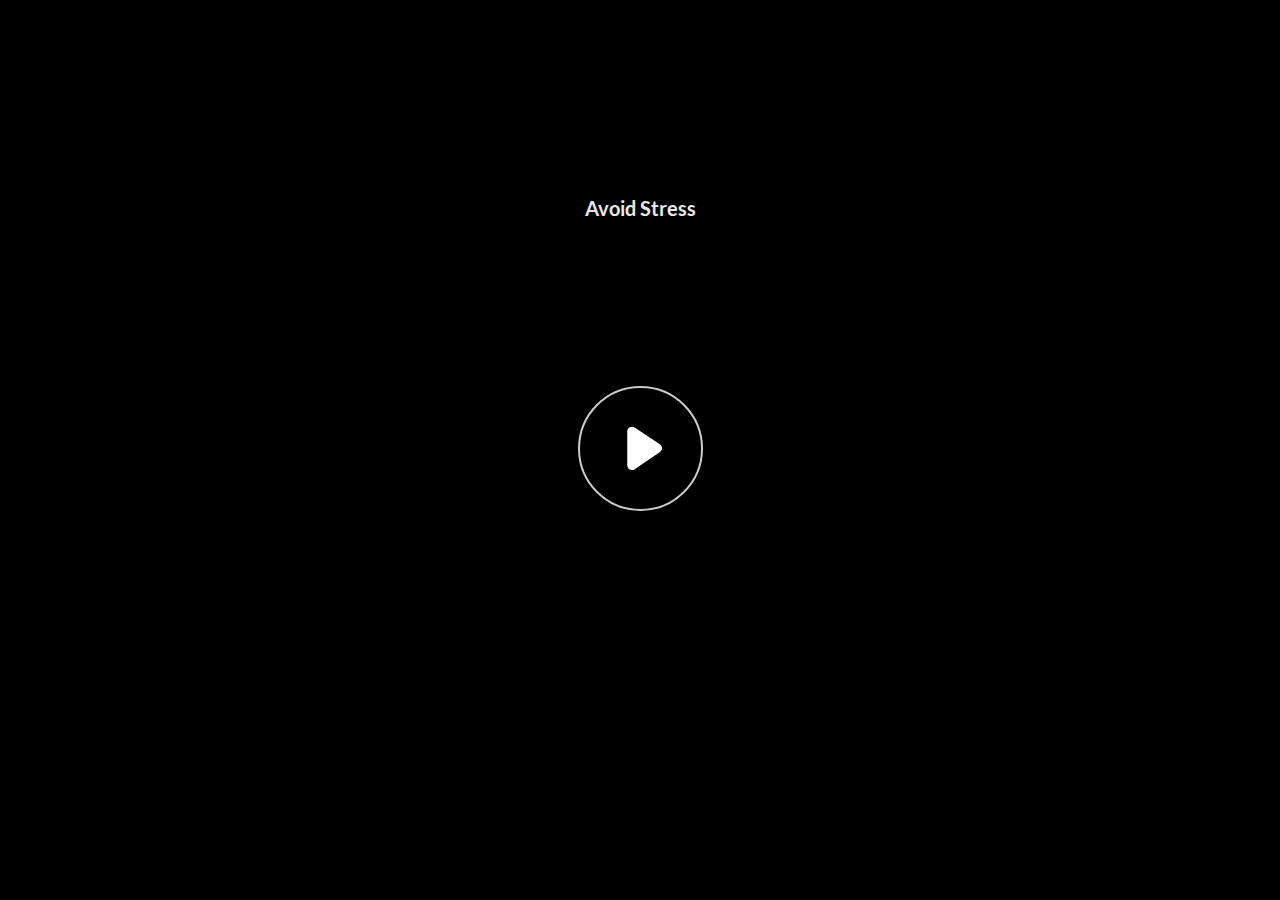
<file: index.html>
﻿<!doctype html>
<html lang="en-US">
<head>
  <meta charset="utf-8">
  <!-- Created using Storyline 360 x64 - http://www.articulate.com  -->
  <!-- version: 3.105.35604.0 -->
  <title>Avoid Stress</title>
  <meta http-equiv="x-ua-compatible" content="IE=edge"/>
  <meta name="viewport" content="width=device-width,initial-scale=1,user-scalable=no,shrink-to-fit=no,minimal-ui"/>
  <meta name="apple-mobile-web-app-capable" content="yes"/>
  <style>
    html, body { height: 100%; padding: 0; margin: 0 }
    #app { height: 100%; width: 100%; }
  </style>

  <script>
    window.DS = {};
    window.globals = {
      DATA_PATH_BASE: '',
      HAS_FRAME: true,
      HAS_SLIDE: true,

      lmsPresent: false,
      tinCanPresent: false,
      cmi5Present: false,
      aoSupport: false,
      scale: 'Scaled',
      captureRc: false,
      browserSize: 'optimal',
      bgColor: '#282828',
      features: 'DropInBase,MultipleQuizTracking,PlayerSizeOption',
      themeName: 'unified',
      preloaderColor: '#FFFFFF',
      suppressAnalytics: false,
      productChannel: 'stable',
      publishSource: 'storyline',
      aid: 'aid|e25c152d-91ab-56b4-a3d3-6e5908af5547',
      cid: 'f3f29905-1679-4611-bf90-3dfd35d59370',
      playerVersion: '3.105.35604.0',
      publishTimestamp: '2026-04-22T11:51:24.6290342Z',
      maxIosVideoElements: 10,
      connectionSettings: { message: 'You%20are%20offline.%20Trying%20to%20reconnect...', useDarkTheme: false, mode: 'disabled' },
      hasFeature: function(feature) {
        return this.features.split(',').includes(feature);
      },
      
      parseParams: function(qs) {
        if (window.globals.parsedParams != null) {
          return window.globals.parsedParams;
        }
        qs = (qs || window.location.search.substr(1)).split('+').join(' ');
        var params = {},
            tokens,
            re = /[?&]?([^=]+)=([^&]*)/g;

        while (tokens = re.exec(qs)) {
          params[decodeURIComponent(tokens[1]).trim()] =
            decodeURIComponent(tokens[2]).trim();
        }
        window.globals.parsedParams = params;
        return params;
      }

    };

    if (window.flagsUnderTest != null) {
      window.globals.features = window.flagsUnderTest.reduce((accum, feature) => {
        if (!accum.includes(feature)) {
          accum.push(feature);
        }
        return accum;
      }, window.globals.features.split(',')).join();
    }
  </script>
  <script>
    var isIe11 = ('ActiveXObject' in window || window.MSBlobBuilder != null)
      && window.msCrypto != null && !window.ActiveXObject;
    if (isIe11) {
      window.globals.unsupportedBrowser = true;
      document.write(atob('[base64]'));
    }
  </script>

  <script>
    if (window.globals.hasFeature('Localization')) {
      
      
    }
  </script>

  
  
  <script>window.THREE = { };</script>
  
</head>
<body style="background: #282828" class="cs-HTML theme-unified">
  <!-- 360 -->
  <script>!function(){var e,i=/iPhone/i,o=/iPod/i,n=/iPad/i,t=/\biOS-universal(?:.+)Mac\b/i,r=/\bAndroid(?:.+)Mobile\b/i,a=/Android/i,d=/(?:SD4930UR|\bSilk(?:.+)Mobile\b)/i,p=/Silk/i,l=/Windows Phone/i,u=/\bWindows(?:.+)ARM\b/i,b=/BlackBerry/i,s=/BB10/i,c=/Opera Mini/i,f=/\b(CriOS|Chrome)(?:.+)Mobile/i,h=/Mobile(?:.+)Firefox\b/i,v=function(e){return void 0!==e&&"MacIntel"===e.platform&&"number"==typeof e.maxTouchPoints&&e.maxTouchPoints>1&&"undefined"==typeof MSStream};e=function(e){var m={userAgent:"",platform:"",maxTouchPoints:0};e||"undefined"==typeof navigator?"string"==typeof e?m.userAgent=e:e&&e.userAgent&&(m={userAgent:e.userAgent,platform:e.platform,maxTouchPoints:e.maxTouchPoints||0}):m={userAgent:navigator.userAgent,platform:navigator.platform,maxTouchPoints:navigator.maxTouchPoints||0};var g=m.userAgent,y=g.split("[FBAN");void 0!==y[1]&&(g=y[0]),void 0!==(y=g.split("Twitter"))[1]&&(g=y[0]);var A=function(e){return function(i){return i.test(e)}}(g),w={apple:{phone:A(i)&&!A(l),ipod:A(o),tablet:!A(i)&&(A(n)||v(m))&&!A(l),universal:A(t),device:(A(i)||A(o)||A(n)||A(t)||v(m))&&!A(l)},amazon:{phone:A(d),tablet:!A(d)&&A(p),device:A(d)||A(p)},android:{phone:!A(l)&&A(d)||!A(l)&&A(r),tablet:!A(l)&&!A(d)&&!A(r)&&(A(p)||A(a)),device:!A(l)&&(A(d)||A(p)||A(r)||A(a))||A(/\bokhttp\b/i)},windows:{phone:A(l),tablet:A(u),device:A(l)||A(u)},other:{blackberry:A(b),blackberry10:A(s),opera:A(c),firefox:A(h),chrome:A(f),device:A(b)||A(s)||A(c)||A(h)||A(f)},any:!1,phone:!1,tablet:!1};return w.any=w.apple.device||w.android.device||w.windows.device||w.other.device,w.phone=w.apple.phone||w.android.phone||w.windows.phone,w.tablet=w.apple.tablet||w.android.tablet||w.windows.tablet,w}(),"object"==typeof exports&&"undefined"!=typeof module?module.exports=e:"function"==typeof define&&define.amd?define((function(){return e})):this.isMobile=e}();
    window.isMobile.apple.tablet = window.isMobile.apple.tablet ||
      (navigator.platform === 'MacIntel' && navigator.maxTouchPoints > 1);
    window.isMobile.apple.device = window.isMobile.apple.device || window.isMobile.apple.tablet;
    window.isMobile.tablet = window.isMobile.tablet || window.isMobile.apple.tablet;
    window.isMobile.any = window.isMobile.any || window.isMobile.apple.tablet;
  </script>

  <div id="focus-sink" tabindex="-1"></div>

  <div id="preso"></div>
  <script>
    (function() {

      var classTypes = [ 'desktop', 'mobile', 'phone', 'tablet' ];

      var addDeviceClasses = function(prefix, testObj) {
        var curr, i;
        for (i = 0; i < classTypes.length; i++) {
          curr = classTypes[i];
          if (testObj[curr]) {
            document.body.classList.add(prefix + curr);
          }
        }
      };

      var params = window.globals.parseParams(),
          isDevicePreview = params.devicepreview === '1',
          isPhoneOverride = params.deviceType === 'phone' || (isDevicePreview && params.phone == '1'),
          isTabletOverride = (params.deviceType === 'tablet' || isDevicePreview) && !isPhoneOverride,
          isMobileOverride = isPhoneOverride || isTabletOverride;

      var deviceView = {
        desktop: !window.isMobile.any && !isMobileOverride,
        mobile: window.isMobile.any || isMobileOverride,
        phone: isPhoneOverride || (window.isMobile.phone && !isTabletOverride),
        tablet: isTabletOverride || window.isMobile.tablet
      };

      window.globals.deviceView = deviceView;
      window.isMobile.desktop = !window.isMobile.any;
      window.isMobile.mobile = window.isMobile.any;

      addDeviceClasses('view-', deviceView);

    })();
  </script>
  
  <script src='story_content/triggers.js' type=text/javascript></script>
<script src='story_content/user.js' type=text/javascript></script>
  <div class="slide-loader"></div>

  <script>
    var doc = document, loader = doc.body.querySelector('.slide-loader'); [ 1, 2, 3 ].forEach(function(n) { var d = doc.createElement('div'); d.style.backgroundColor = window.globals.preloaderColor; d.classList.add('mobile-loader-dot'); d.classList.add('dot' + n); loader.appendChild(d); });
  </script>

  <div class="mobile-load-title-overlay" style="display: none">
    <div class="mobile-load-title">Avoid Stress</div>
  </div>

  <div class="mobile-chrome-warning"></div>

  
<style>
  .warn-connection-dialog {
    display: none;
    background: transparent;
    pointer-events: all;
    position: fixed;
    left: 0;
    top: 0;
    width: 100%;
    height: 100%;
    z-index: 999;
  }

  .warn-connection-content {
    pointer-events: all;
    border-radius: 4px;
    background: white;
    border: 1px solid #E7E7E7;
    color: #333333;
    box-shadow: 0 2px 4px rgba(0, 0, 0, 0.25);
    transition: all 150ms ease-out;
    position: absolute;
    white-space: nowrap;
  }

  .view-phone.is-landscape .warn-connection-content {
    left: 23px;
    bottom: 23px;
  }

  .view-tablet.is-landscape .warn-connection-content {
    left: 50%;
    top: 20px;
    transform: translateX(-50%);
  }

  .view-mobile.is-portrait .warn-connection-content {
    transform: translate(-50%, calc(-100% - 15px));
  }

  .warn-connection-content p {
    display: inline-block;
    margin: 0 8px 0 0;
    line-height: 33px;
    font-size: 11px;
  }

  .warn-connection-content svg {
    position: relative;
    vertical-align: middle;
    margin: 0 2px 2px 8px;
  }

  .view-desktop .warn-connection-content {
    left: 1.5em;
    bottom: 1.5em;
  }

  .view-desktop .warn-connection-content p {
    font-size: 1.1em;
  }

  .is-offline .warn-connection-dialog {
    display: block;
  }

  .is-offline .cs-panel * {
    pointer-events: none !important;
  }

  .is-offline .cs-panel {
    pointer-events: all !important;
  }

  .is-offline #nav-controls * {
    pointer-events: none !important;
  }

  .is-offline #nav-controls {
    pointer-events: all !important;
  }
</style>

<div class="warn-connection-dialog" role="alertdialog" aria-modal="true" tabindex="0" aria-labelledby="warn-connection-message">
  <div class="warn-connection-content">
    <svg width="17" height="15" viewBox="0 0 17 15" xmlns="http://www.w3.org/2000/svg">
      <path fill="#8F0000" stroke="white" d="M16.07,12.98 L15.88,12.23 L9.51,1.21 C8.97,0.26,7.6,0.26,7.06,1.21 L0.69,12.23 C0.15,13.16,0.81,14.36,1.91,14.36 H14.65 C15.47,14.36,16.05,13.7,16.07,12.98 Z"/>
      <path fill="white" stroke="white" d="M8.58,5.5 C8.35,5.28,8.5,5.35,8.21,5.32 C8.09,5.35,7.97,5.49,7.96,5.67 C7.97,5.79,7.98,5.92,7.98,6.04 L7.98,6.04 C7.99,6.17,8,6.31,8.01,6.43 L8.01,6.44 C8.03,6.92,8.06,7.41,8.09,7.9 L8.09,7.9 C8.12,8.39,8.14,8.88,8.17,9.37 C8.17,9.39,8.18,9.42,8.2,9.44 C8.23,9.46,8.25,9.47,8.28,9.47 C8.31,9.47,8.34,9.46,8.35,9.44 C8.37,9.43,8.38,9.4,8.39,9.35 L8.39,9.34 C8.39,9.24,8.4,9.15,8.4,9.05 L8.4,9.05 C8.41,8.96,8.41,8.86,8.42,8.75 C8.43,8.44,8.45,8.12,8.47,7.81 L8.47,7.81 C8.49,7.49,8.51,7.18,8.53,6.87 C8.55,6.46,8.56,6.05,8.59,5.64 L8.6,5.62 C8.6,5.57,8.59,5.53,8.58,5.5 L8.21,5.32 Z"/>
      <circle fill="white" stroke="white" cx="8.3" cy="11.35" r="0.3"/>
    </svg>
    <p id="warn-connection-message">You are offline. Trying to reconnect...</p>
  </div>
</div>

<script>
  (function() {
    window.DS.connection = {
      warningShown: false,
      assets: {},
      loadingAssetGroup: false,
      retryDelay: 500
    };

    var connectionSettings = window.globals.connectionSettings || {};

    var useConnectionMessages = window.AbortController != null &&
      window.location.protocol != 'file:' &&
      connectionSettings.mode === 'normal';

    window.DS.connection.useConnectionMessages = useConnectionMessages;

    var assetCount = 0;
    var checkLoadedId;


    if (useConnectionMessages && connectionSettings != null) {
      var contentEl = document.querySelector('.warn-connection-content');
      var messageEl = contentEl.querySelector('p');

      if (connectionSettings.useDarkTheme) {
        contentEl.style.borderColor = '#BABBBA';
        contentEl.style.backgroundColor = '#282828';
        contentEl.style.color = '#FFFFFF';
      }

      if (connectionSettings.message != null) {
        messageEl.textContent = window.decodeURIComponent(connectionSettings.message);
      }
    }

    function checkAssetsReady() {
      for (var i in DS.connection.assets) {
        if (!DS.connection.assets[i].success) {
          return false;
        }
      }
      return true;
    }

    function stopAssetGroup() {
      if (!useConnectionMessages) { return; }

      assetCount = 0;

      DS.connection.oldAssetGroup = DS.connection.assets;
      DS.connection.assets = {};
      DS.connection.loadingAssetGroup = false;
      clearInterval(checkLoadedId);
    }

    function startAssetGroup() {
      if (!useConnectionMessages) { return; }
      var ticks = 0;
      clearInterval(checkLoadedId);
      checkLoadedId = setInterval(function() {
        var loaded = 0;
        if (assetCount === 0 && loaded === 0) {
          clearInterval(checkLoadedId);
          return;
        }

        for (var i in DS.connection.assets) {
          if (DS.connection.assets[i].success) {
            loaded++;
          }
        }

        if (assetCount === loaded && checkAssetsReady()) {
          for (var i in DS.connection.assets) {
            if (DS.connection.assets[i].action) {
              DS.connection.assets[i].action();
            }
          }
          hideWarning();
          stopAssetGroup();
        }
      }, 100)
    }

    function requiredAsset(url, action, retry, type) {
      if (!useConnectionMessages) { return; }
      if (DS.connection.assets[url]) { return; }

      DS.connection.assets[url] = {
        success: false, action: action, retry: retry, type: type
      };
      assetCount = Object.keys(DS.connection.assets).length;
      if (!DS.connection.loadingAssetGroup) {
        startAssetGroup();
      }
      DS.connection.loadingAssetGroup = true;
    }

    function assetLoaded(url) {
      if (!useConnectionMessages) { return; }
      if (DS.connection.assets[url]) {
        DS.connection.assets[url].success = true;
      }
    }

    function assetFailed(url) {
      if (!useConnectionMessages) { return; }
      if (!DS.connection.assets[url]) {
        if (/\.js$/.test(url) && url.indexOf('transcripts') === -1) {
          setTimeout(function() {
            if (DS.connection.lastSlideLoaded != null) {
              DS.connection.lastSlideLoaded();
            }
          }, DS.connection.retryDelay);
        }
        return;
      }
      if (!DS.connection.warningShown) { showWarning(); }
      if (DS.connection.assets[url].retry) {
        setTimeout(function() {
          if (!DS.connection.assets[url].success) {
            DS.connection.assets[url].retry()
          }
        }, DS.connection.retryDelay);
      }
    }

    function hideWarning() {
      document.body.classList.remove('is-offline');
      DS.connection.warningShown = false;
      enableKeys();
    }
    DS.connection.hideWarning = hideWarning

    function showWarning(btn) {
      document.body.classList.add('is-offline')
      DS.connection.warningShown = true;
      updateWarningPosition();
      disableKeys();
    }

    function updateWarningPosition() {
      if (!DS.connection.warningShown) {
        return;
      }

      var isPortrait = document.body.classList.contains('is-portrait');
      var isMobile = document.body.classList.contains('view-mobile');
      var warningEl = document.querySelector('.warn-connection-content');

      if (isPortrait && isMobile) {
        var slide = document.querySelector('.primary-slide');
        var slideRect = slide != null
          ? slide.getBoundingClientRect()
          : { top: window.innerHeight, left: 0, width: window.innerWidth };

        warningEl.style.top = `${slideRect.top}px`
        warningEl.style.left = `${slideRect.left + slideRect.width / 2}px`
      } else {
        warningEl.style.top = null;
        warningEl.style.left = null;
      }

      window.requestAnimationFrame(updateWarningPosition);
    }

    function onDisableKeyDown(e) {
      e.preventDefault();
      e.stopImmediatePropagation();
    }

    function onDisableKeyUp(e) {
      e.preventDefault();
      e.stopImmediatePropagation();
    }

    var accStyle = document.createElement('style');
    var warnDialogEl = document.querySelector('.warn-connection-dialog');

    function disableKeys() {
      if (DS.views && DS.views.nsStack && DS.views.nsStack.length === 1) {
        DS.views.nsStack[0].tabReachable = false
        DS.views.nsStack[0].updateTabIndex(true);
      }

      accStyle.innerHTML = '.acc-shadow-dom { display: none; }';
      document.body.appendChild(accStyle);

      warnDialogEl.parentNode.append(warnDialogEl);
      warnDialogEl.focus();
    }

    function enableKeys() {
      accStyle.remove();
      if (DS.views && DS.views.nsStack && DS.views.nsStack.length === 1 && DS.views.nsStack[0].name === '_frame') {
        DS.views.nsStack[0].tabReachable = true;
        DS.views.nsStack[0].updateTabIndex();
      }
    }

    // these will all be noops if the feature flag isn't set in
    // the data and `window.globals.features`
    DS.connection.requiredAsset = requiredAsset;
    DS.connection.assetLoaded = assetLoaded;
    DS.connection.assetFailed = assetFailed;
    DS.connection.stopAssetGroup = stopAssetGroup;
    DS.connection.startAssetGroup = startAssetGroup;
  })();
</script>


  <script>
    
    if (window.autoSpider && window.vInterfaceObject) {
      document.querySelector('.mobile-load-title-overlay').style.display = 'none';
    }
  </script>

  

  <link rel="stylesheet" href="html5/data/css/output.min.css" data-noprefix/>
</body>
<script src="html5/lib/scripts/bootstrapper.min.js"></script>
</html>
</file>
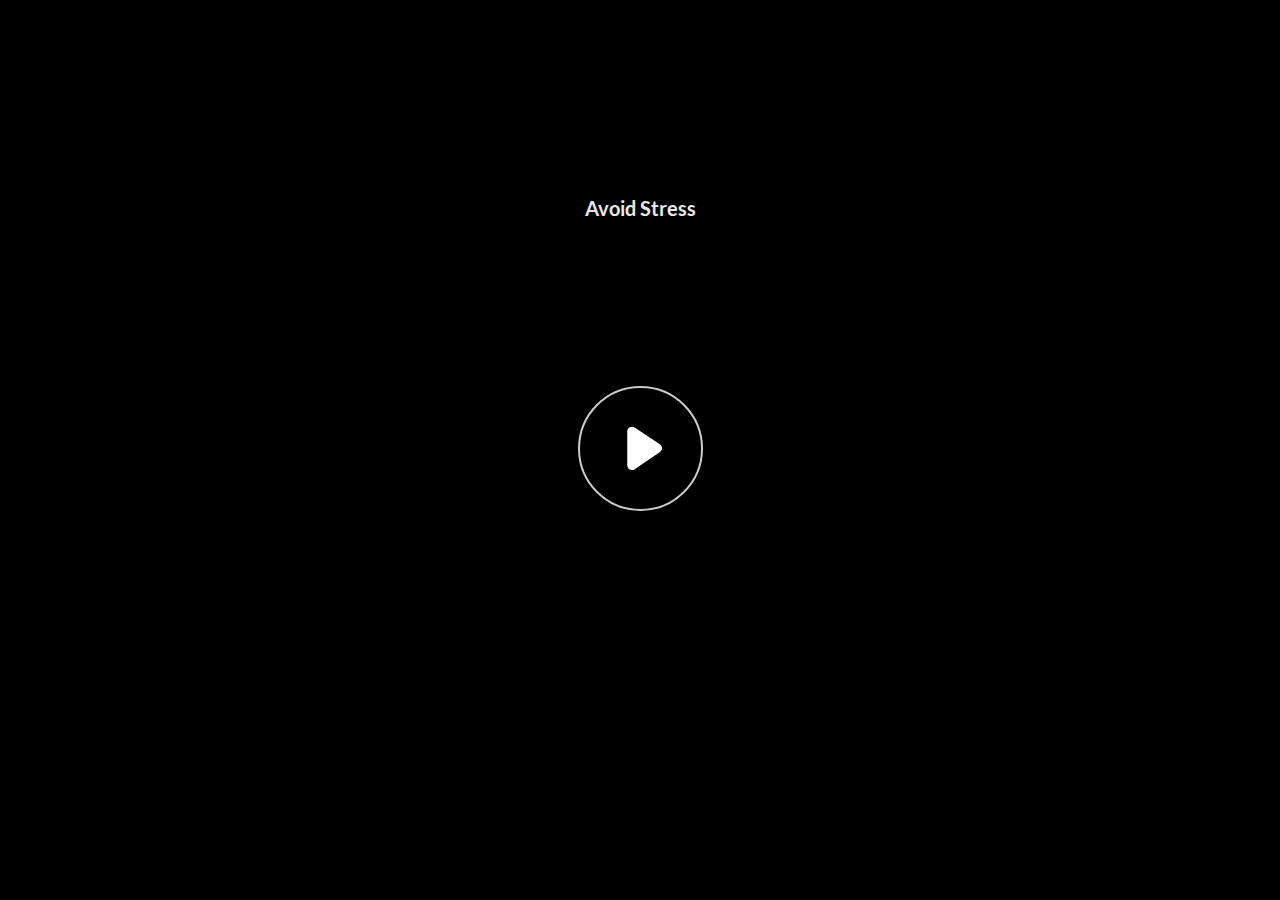
<file: story.html>
﻿<!doctype html>
<html lang="en-US">
<head>
  <meta charset="utf-8">
  <!-- Created using Storyline 360 x64 - http://www.articulate.com  -->
  <!-- version: 3.105.35604.0 -->
  <title>Avoid Stress</title>
  <meta http-equiv="x-ua-compatible" content="IE=edge"/>
  <meta name="viewport" content="width=device-width,initial-scale=1,user-scalable=no,shrink-to-fit=no,minimal-ui"/>
  <meta name="apple-mobile-web-app-capable" content="yes"/>
  <style>
    html, body { height: 100%; padding: 0; margin: 0 }
    #app { height: 100%; width: 100%; }
  </style>

  <script>
    window.DS = {};
    window.globals = {
      DATA_PATH_BASE: '',
      HAS_FRAME: true,
      HAS_SLIDE: true,

      lmsPresent: false,
      tinCanPresent: false,
      cmi5Present: false,
      aoSupport: false,
      scale: 'Scaled',
      captureRc: false,
      browserSize: 'optimal',
      bgColor: '#282828',
      features: 'DropInBase,MultipleQuizTracking,PlayerSizeOption',
      themeName: 'unified',
      preloaderColor: '#FFFFFF',
      suppressAnalytics: false,
      productChannel: 'stable',
      publishSource: 'storyline',
      aid: 'aid|e25c152d-91ab-56b4-a3d3-6e5908af5547',
      cid: 'f3f29905-1679-4611-bf90-3dfd35d59370',
      playerVersion: '3.105.35604.0',
      publishTimestamp: '2026-04-22T06:37:42.9212478Z',
      maxIosVideoElements: 10,
      connectionSettings: { message: 'You%20are%20offline.%20Trying%20to%20reconnect...', useDarkTheme: false, mode: 'disabled' },
      hasFeature: function(feature) {
        return this.features.split(',').includes(feature);
      },
      
      parseParams: function(qs) {
        if (window.globals.parsedParams != null) {
          return window.globals.parsedParams;
        }
        qs = (qs || window.location.search.substr(1)).split('+').join(' ');
        var params = {},
            tokens,
            re = /[?&]?([^=]+)=([^&]*)/g;

        while (tokens = re.exec(qs)) {
          params[decodeURIComponent(tokens[1]).trim()] =
            decodeURIComponent(tokens[2]).trim();
        }
        window.globals.parsedParams = params;
        return params;
      }

    };

    if (window.flagsUnderTest != null) {
      window.globals.features = window.flagsUnderTest.reduce((accum, feature) => {
        if (!accum.includes(feature)) {
          accum.push(feature);
        }
        return accum;
      }, window.globals.features.split(',')).join();
    }
  </script>
  <script>
    var isIe11 = ('ActiveXObject' in window || window.MSBlobBuilder != null)
      && window.msCrypto != null && !window.ActiveXObject;
    if (isIe11) {
      window.globals.unsupportedBrowser = true;
      document.write(atob('[base64]'));
    }
  </script>

  <script>
    if (window.globals.hasFeature('Localization')) {
      
      
    }
  </script>

  
  
  <script>window.THREE = { };</script>
  <script src='html5/lib/hls/hls.min.js' type=text/javascript></script>
</head>
<body style="background: #282828" class="cs-HTML theme-unified">
  <!-- 360 -->
  <script>!function(){var e,i=/iPhone/i,o=/iPod/i,n=/iPad/i,t=/\biOS-universal(?:.+)Mac\b/i,r=/\bAndroid(?:.+)Mobile\b/i,a=/Android/i,d=/(?:SD4930UR|\bSilk(?:.+)Mobile\b)/i,p=/Silk/i,l=/Windows Phone/i,u=/\bWindows(?:.+)ARM\b/i,b=/BlackBerry/i,s=/BB10/i,c=/Opera Mini/i,f=/\b(CriOS|Chrome)(?:.+)Mobile/i,h=/Mobile(?:.+)Firefox\b/i,v=function(e){return void 0!==e&&"MacIntel"===e.platform&&"number"==typeof e.maxTouchPoints&&e.maxTouchPoints>1&&"undefined"==typeof MSStream};e=function(e){var m={userAgent:"",platform:"",maxTouchPoints:0};e||"undefined"==typeof navigator?"string"==typeof e?m.userAgent=e:e&&e.userAgent&&(m={userAgent:e.userAgent,platform:e.platform,maxTouchPoints:e.maxTouchPoints||0}):m={userAgent:navigator.userAgent,platform:navigator.platform,maxTouchPoints:navigator.maxTouchPoints||0};var g=m.userAgent,y=g.split("[FBAN");void 0!==y[1]&&(g=y[0]),void 0!==(y=g.split("Twitter"))[1]&&(g=y[0]);var A=function(e){return function(i){return i.test(e)}}(g),w={apple:{phone:A(i)&&!A(l),ipod:A(o),tablet:!A(i)&&(A(n)||v(m))&&!A(l),universal:A(t),device:(A(i)||A(o)||A(n)||A(t)||v(m))&&!A(l)},amazon:{phone:A(d),tablet:!A(d)&&A(p),device:A(d)||A(p)},android:{phone:!A(l)&&A(d)||!A(l)&&A(r),tablet:!A(l)&&!A(d)&&!A(r)&&(A(p)||A(a)),device:!A(l)&&(A(d)||A(p)||A(r)||A(a))||A(/\bokhttp\b/i)},windows:{phone:A(l),tablet:A(u),device:A(l)||A(u)},other:{blackberry:A(b),blackberry10:A(s),opera:A(c),firefox:A(h),chrome:A(f),device:A(b)||A(s)||A(c)||A(h)||A(f)},any:!1,phone:!1,tablet:!1};return w.any=w.apple.device||w.android.device||w.windows.device||w.other.device,w.phone=w.apple.phone||w.android.phone||w.windows.phone,w.tablet=w.apple.tablet||w.android.tablet||w.windows.tablet,w}(),"object"==typeof exports&&"undefined"!=typeof module?module.exports=e:"function"==typeof define&&define.amd?define((function(){return e})):this.isMobile=e}();
    window.isMobile.apple.tablet = window.isMobile.apple.tablet ||
      (navigator.platform === 'MacIntel' && navigator.maxTouchPoints > 1);
    window.isMobile.apple.device = window.isMobile.apple.device || window.isMobile.apple.tablet;
    window.isMobile.tablet = window.isMobile.tablet || window.isMobile.apple.tablet;
    window.isMobile.any = window.isMobile.any || window.isMobile.apple.tablet;
  </script>

  <div id="focus-sink" tabindex="-1"></div>

  <div id="preso"></div>
  <script>
    (function() {

      var classTypes = [ 'desktop', 'mobile', 'phone', 'tablet' ];

      var addDeviceClasses = function(prefix, testObj) {
        var curr, i;
        for (i = 0; i < classTypes.length; i++) {
          curr = classTypes[i];
          if (testObj[curr]) {
            document.body.classList.add(prefix + curr);
          }
        }
      };

      var params = window.globals.parseParams(),
          isDevicePreview = params.devicepreview === '1',
          isPhoneOverride = params.deviceType === 'phone' || (isDevicePreview && params.phone == '1'),
          isTabletOverride = (params.deviceType === 'tablet' || isDevicePreview) && !isPhoneOverride,
          isMobileOverride = isPhoneOverride || isTabletOverride;

      var deviceView = {
        desktop: !window.isMobile.any && !isMobileOverride,
        mobile: window.isMobile.any || isMobileOverride,
        phone: isPhoneOverride || (window.isMobile.phone && !isTabletOverride),
        tablet: isTabletOverride || window.isMobile.tablet
      };

      window.globals.deviceView = deviceView;
      window.isMobile.desktop = !window.isMobile.any;
      window.isMobile.mobile = window.isMobile.any;

      addDeviceClasses('view-', deviceView);

    })();
  </script>
  
  <script src='story_content/triggers.js' type=text/javascript></script>
<script src='story_content/user.js' type=text/javascript></script>
  <div class="slide-loader"></div>

  <script>
    var doc = document, loader = doc.body.querySelector('.slide-loader'); [ 1, 2, 3 ].forEach(function(n) { var d = doc.createElement('div'); d.style.backgroundColor = window.globals.preloaderColor; d.classList.add('mobile-loader-dot'); d.classList.add('dot' + n); loader.appendChild(d); });
  </script>

  <div class="mobile-load-title-overlay" style="display: none">
    <div class="mobile-load-title">Avoid Stress</div>
  </div>

  <div class="mobile-chrome-warning"></div>

  
<style>
  .warn-connection-dialog {
    display: none;
    background: transparent;
    pointer-events: all;
    position: fixed;
    left: 0;
    top: 0;
    width: 100%;
    height: 100%;
    z-index: 999;
  }

  .warn-connection-content {
    pointer-events: all;
    border-radius: 4px;
    background: white;
    border: 1px solid #E7E7E7;
    color: #333333;
    box-shadow: 0 2px 4px rgba(0, 0, 0, 0.25);
    transition: all 150ms ease-out;
    position: absolute;
    white-space: nowrap;
  }

  .view-phone.is-landscape .warn-connection-content {
    left: 23px;
    bottom: 23px;
  }

  .view-tablet.is-landscape .warn-connection-content {
    left: 50%;
    top: 20px;
    transform: translateX(-50%);
  }

  .view-mobile.is-portrait .warn-connection-content {
    transform: translate(-50%, calc(-100% - 15px));
  }

  .warn-connection-content p {
    display: inline-block;
    margin: 0 8px 0 0;
    line-height: 33px;
    font-size: 11px;
  }

  .warn-connection-content svg {
    position: relative;
    vertical-align: middle;
    margin: 0 2px 2px 8px;
  }

  .view-desktop .warn-connection-content {
    left: 1.5em;
    bottom: 1.5em;
  }

  .view-desktop .warn-connection-content p {
    font-size: 1.1em;
  }

  .is-offline .warn-connection-dialog {
    display: block;
  }

  .is-offline .cs-panel * {
    pointer-events: none !important;
  }

  .is-offline .cs-panel {
    pointer-events: all !important;
  }

  .is-offline #nav-controls * {
    pointer-events: none !important;
  }

  .is-offline #nav-controls {
    pointer-events: all !important;
  }
</style>

<div class="warn-connection-dialog" role="alertdialog" aria-modal="true" tabindex="0" aria-labelledby="warn-connection-message">
  <div class="warn-connection-content">
    <svg width="17" height="15" viewBox="0 0 17 15" xmlns="http://www.w3.org/2000/svg">
      <path fill="#8F0000" stroke="white" d="M16.07,12.98 L15.88,12.23 L9.51,1.21 C8.97,0.26,7.6,0.26,7.06,1.21 L0.69,12.23 C0.15,13.16,0.81,14.36,1.91,14.36 H14.65 C15.47,14.36,16.05,13.7,16.07,12.98 Z"/>
      <path fill="white" stroke="white" d="M8.58,5.5 C8.35,5.28,8.5,5.35,8.21,5.32 C8.09,5.35,7.97,5.49,7.96,5.67 C7.97,5.79,7.98,5.92,7.98,6.04 L7.98,6.04 C7.99,6.17,8,6.31,8.01,6.43 L8.01,6.44 C8.03,6.92,8.06,7.41,8.09,7.9 L8.09,7.9 C8.12,8.39,8.14,8.88,8.17,9.37 C8.17,9.39,8.18,9.42,8.2,9.44 C8.23,9.46,8.25,9.47,8.28,9.47 C8.31,9.47,8.34,9.46,8.35,9.44 C8.37,9.43,8.38,9.4,8.39,9.35 L8.39,9.34 C8.39,9.24,8.4,9.15,8.4,9.05 L8.4,9.05 C8.41,8.96,8.41,8.86,8.42,8.75 C8.43,8.44,8.45,8.12,8.47,7.81 L8.47,7.81 C8.49,7.49,8.51,7.18,8.53,6.87 C8.55,6.46,8.56,6.05,8.59,5.64 L8.6,5.62 C8.6,5.57,8.59,5.53,8.58,5.5 L8.21,5.32 Z"/>
      <circle fill="white" stroke="white" cx="8.3" cy="11.35" r="0.3"/>
    </svg>
    <p id="warn-connection-message">You are offline. Trying to reconnect...</p>
  </div>
</div>

<script>
  (function() {
    window.DS.connection = {
      warningShown: false,
      assets: {},
      loadingAssetGroup: false,
      retryDelay: 500
    };

    var connectionSettings = window.globals.connectionSettings || {};

    var useConnectionMessages = window.AbortController != null &&
      window.location.protocol != 'file:' &&
      connectionSettings.mode === 'normal';

    window.DS.connection.useConnectionMessages = useConnectionMessages;

    var assetCount = 0;
    var checkLoadedId;


    if (useConnectionMessages && connectionSettings != null) {
      var contentEl = document.querySelector('.warn-connection-content');
      var messageEl = contentEl.querySelector('p');

      if (connectionSettings.useDarkTheme) {
        contentEl.style.borderColor = '#BABBBA';
        contentEl.style.backgroundColor = '#282828';
        contentEl.style.color = '#FFFFFF';
      }

      if (connectionSettings.message != null) {
        messageEl.textContent = window.decodeURIComponent(connectionSettings.message);
      }
    }

    function checkAssetsReady() {
      for (var i in DS.connection.assets) {
        if (!DS.connection.assets[i].success) {
          return false;
        }
      }
      return true;
    }

    function stopAssetGroup() {
      if (!useConnectionMessages) { return; }

      assetCount = 0;

      DS.connection.oldAssetGroup = DS.connection.assets;
      DS.connection.assets = {};
      DS.connection.loadingAssetGroup = false;
      clearInterval(checkLoadedId);
    }

    function startAssetGroup() {
      if (!useConnectionMessages) { return; }
      var ticks = 0;
      clearInterval(checkLoadedId);
      checkLoadedId = setInterval(function() {
        var loaded = 0;
        if (assetCount === 0 && loaded === 0) {
          clearInterval(checkLoadedId);
          return;
        }

        for (var i in DS.connection.assets) {
          if (DS.connection.assets[i].success) {
            loaded++;
          }
        }

        if (assetCount === loaded && checkAssetsReady()) {
          for (var i in DS.connection.assets) {
            if (DS.connection.assets[i].action) {
              DS.connection.assets[i].action();
            }
          }
          hideWarning();
          stopAssetGroup();
        }
      }, 100)
    }

    function requiredAsset(url, action, retry, type) {
      if (!useConnectionMessages) { return; }
      if (DS.connection.assets[url]) { return; }

      DS.connection.assets[url] = {
        success: false, action: action, retry: retry, type: type
      };
      assetCount = Object.keys(DS.connection.assets).length;
      if (!DS.connection.loadingAssetGroup) {
        startAssetGroup();
      }
      DS.connection.loadingAssetGroup = true;
    }

    function assetLoaded(url) {
      if (!useConnectionMessages) { return; }
      if (DS.connection.assets[url]) {
        DS.connection.assets[url].success = true;
      }
    }

    function assetFailed(url) {
      if (!useConnectionMessages) { return; }
      if (!DS.connection.assets[url]) {
        if (/\.js$/.test(url) && url.indexOf('transcripts') === -1) {
          setTimeout(function() {
            if (DS.connection.lastSlideLoaded != null) {
              DS.connection.lastSlideLoaded();
            }
          }, DS.connection.retryDelay);
        }
        return;
      }
      if (!DS.connection.warningShown) { showWarning(); }
      if (DS.connection.assets[url].retry) {
        setTimeout(function() {
          if (!DS.connection.assets[url].success) {
            DS.connection.assets[url].retry()
          }
        }, DS.connection.retryDelay);
      }
    }

    function hideWarning() {
      document.body.classList.remove('is-offline');
      DS.connection.warningShown = false;
      enableKeys();
    }
    DS.connection.hideWarning = hideWarning

    function showWarning(btn) {
      document.body.classList.add('is-offline')
      DS.connection.warningShown = true;
      updateWarningPosition();
      disableKeys();
    }

    function updateWarningPosition() {
      if (!DS.connection.warningShown) {
        return;
      }

      var isPortrait = document.body.classList.contains('is-portrait');
      var isMobile = document.body.classList.contains('view-mobile');
      var warningEl = document.querySelector('.warn-connection-content');

      if (isPortrait && isMobile) {
        var slide = document.querySelector('.primary-slide');
        var slideRect = slide != null
          ? slide.getBoundingClientRect()
          : { top: window.innerHeight, left: 0, width: window.innerWidth };

        warningEl.style.top = `${slideRect.top}px`
        warningEl.style.left = `${slideRect.left + slideRect.width / 2}px`
      } else {
        warningEl.style.top = null;
        warningEl.style.left = null;
      }

      window.requestAnimationFrame(updateWarningPosition);
    }

    function onDisableKeyDown(e) {
      e.preventDefault();
      e.stopImmediatePropagation();
    }

    function onDisableKeyUp(e) {
      e.preventDefault();
      e.stopImmediatePropagation();
    }

    var accStyle = document.createElement('style');
    var warnDialogEl = document.querySelector('.warn-connection-dialog');

    function disableKeys() {
      if (DS.views && DS.views.nsStack && DS.views.nsStack.length === 1) {
        DS.views.nsStack[0].tabReachable = false
        DS.views.nsStack[0].updateTabIndex(true);
      }

      accStyle.innerHTML = '.acc-shadow-dom { display: none; }';
      document.body.appendChild(accStyle);

      warnDialogEl.parentNode.append(warnDialogEl);
      warnDialogEl.focus();
    }

    function enableKeys() {
      accStyle.remove();
      if (DS.views && DS.views.nsStack && DS.views.nsStack.length === 1 && DS.views.nsStack[0].name === '_frame') {
        DS.views.nsStack[0].tabReachable = true;
        DS.views.nsStack[0].updateTabIndex();
      }
    }

    // these will all be noops if the feature flag isn't set in
    // the data and `window.globals.features`
    DS.connection.requiredAsset = requiredAsset;
    DS.connection.assetLoaded = assetLoaded;
    DS.connection.assetFailed = assetFailed;
    DS.connection.stopAssetGroup = stopAssetGroup;
    DS.connection.startAssetGroup = startAssetGroup;
  })();
</script>


  <script>
    
    if (window.autoSpider && window.vInterfaceObject) {
      document.querySelector('.mobile-load-title-overlay').style.display = 'none';
    }
  </script>

  

  <link rel="stylesheet" href="html5/data/css/output.min.css" data-noprefix/>
</body>
<script src="html5/lib/scripts/bootstrapper.min.js"></script>
</html>
</file>
